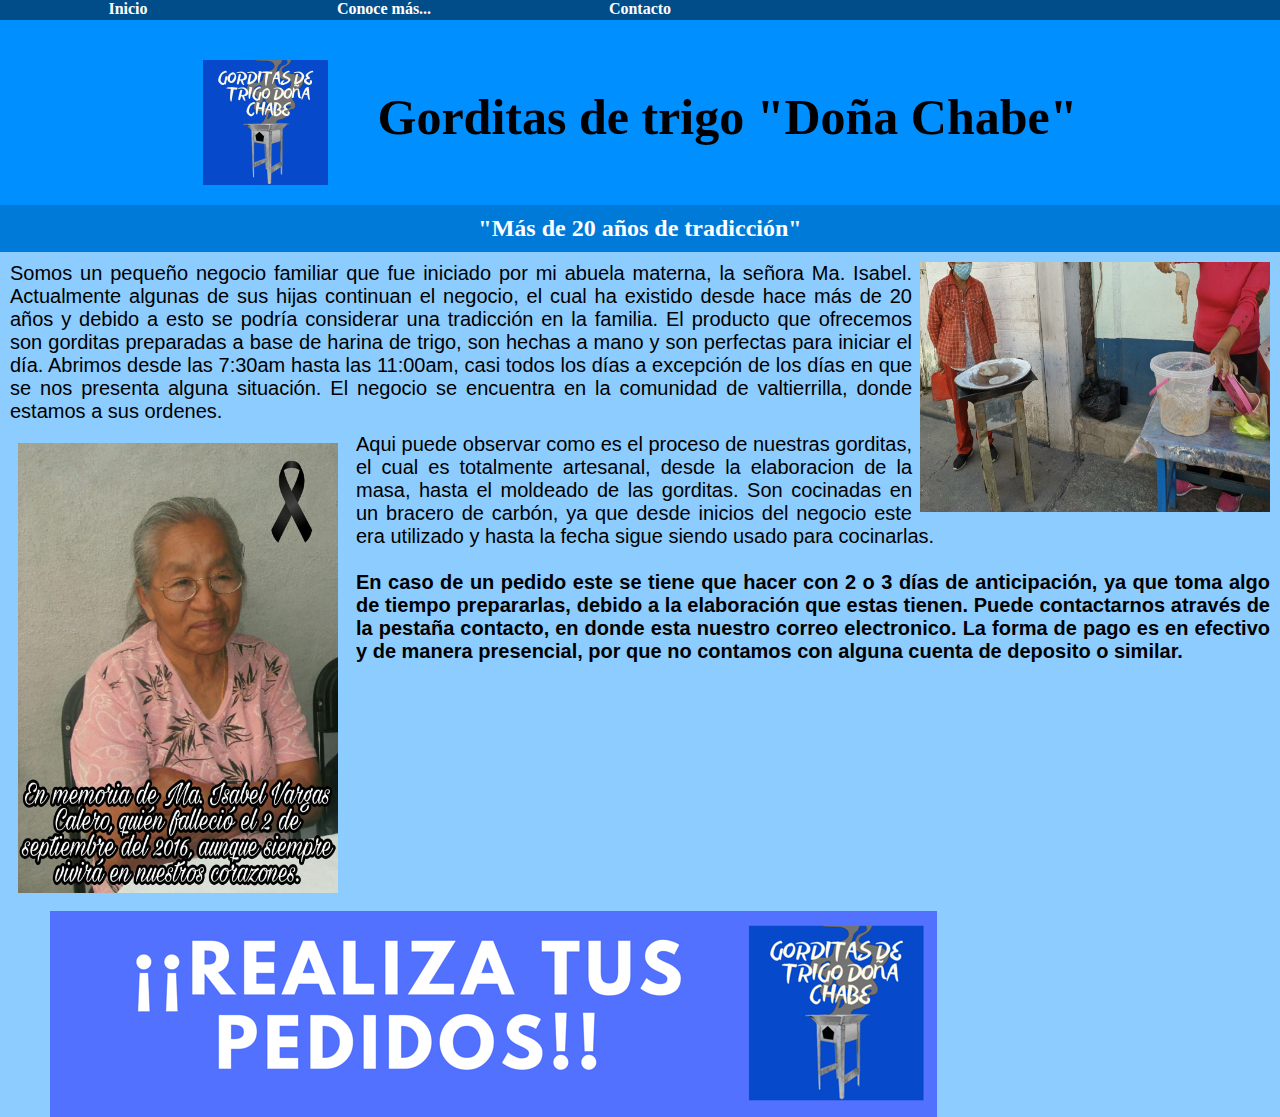
<file: index.html>
<html lang="es">
    <head><meta charset="utf-8">
    <link href="css/estilo.css" rel="stylesheet">
    <link rel="icon" type="image/png" href="imgs/logo.png">
    </head>
<body>
    <ul class="menu"><strong><li><a href="index.html">Inicio</a></li><li><a class="menu2" href="conoce_m%C3%A1s.html">Conoce más...</a></li><li><a href="contacto.html">Contacto</a></li></strong></ul>
    <h1 align="center"><img src="imgs/logo.png" width="125px" height="125px" class="logo">Gorditas de trigo "Doña Chabe"</h1>
    <h2 align="center">"Más de 20 años de tradicción"</h2>
    <div class="puesto"><img src="imgs/puesto.jpeg"></div>
     <p class="cont"> Somos un pequeño negocio familiar que fue iniciado por mi abuela materna, la señora Ma. Isabel. Actualmente algunas de sus hijas continuan el negocio, el cual ha existido desde hace más de 20 años y debido a esto se podría considerar una tradicción en la familia. El producto que ofrecemos son gorditas preparadas a base de harina de trigo, son hechas a mano y son perfectas para iniciar el día. Abrimos desde las 7:30am hasta las 11:00am, casi todos los días a excepción de los días en que se nos presenta alguna situación. El negocio se encuentra en la comunidad de valtierrilla, donde estamos a sus ordenes.</p>
    <div class="reconocimiento"><img src="imgs/abuelita.jpeg"></div>
    <p class="cont"> Aqui puede observar como es el proceso de nuestras gorditas, el cual es totalmente artesanal, desde la elaboracion de la masa, hasta el moldeado de las gorditas. Son cocinadas en un bracero de carbón, ya que desde inicios del negocio este era utilizado y hasta la fecha sigue siendo usado para cocinarlas. <br><br><strong>En caso de un pedido este se tiene que hacer con 2 o 3 días de anticipación, ya que toma algo de tiempo prepararlas, debido a la elaboración que estas tienen. Puede contactarnos através de la pestaña contacto, en donde esta nuestro correo electronico. La forma de pago es en efectivo y de manera presencial, por que no contamos con alguna cuenta de deposito o similar.</strong></p>
    <div class="banner"><img src="imgs/banner.PNG"></div>
    
    </body>
</html>
</file>
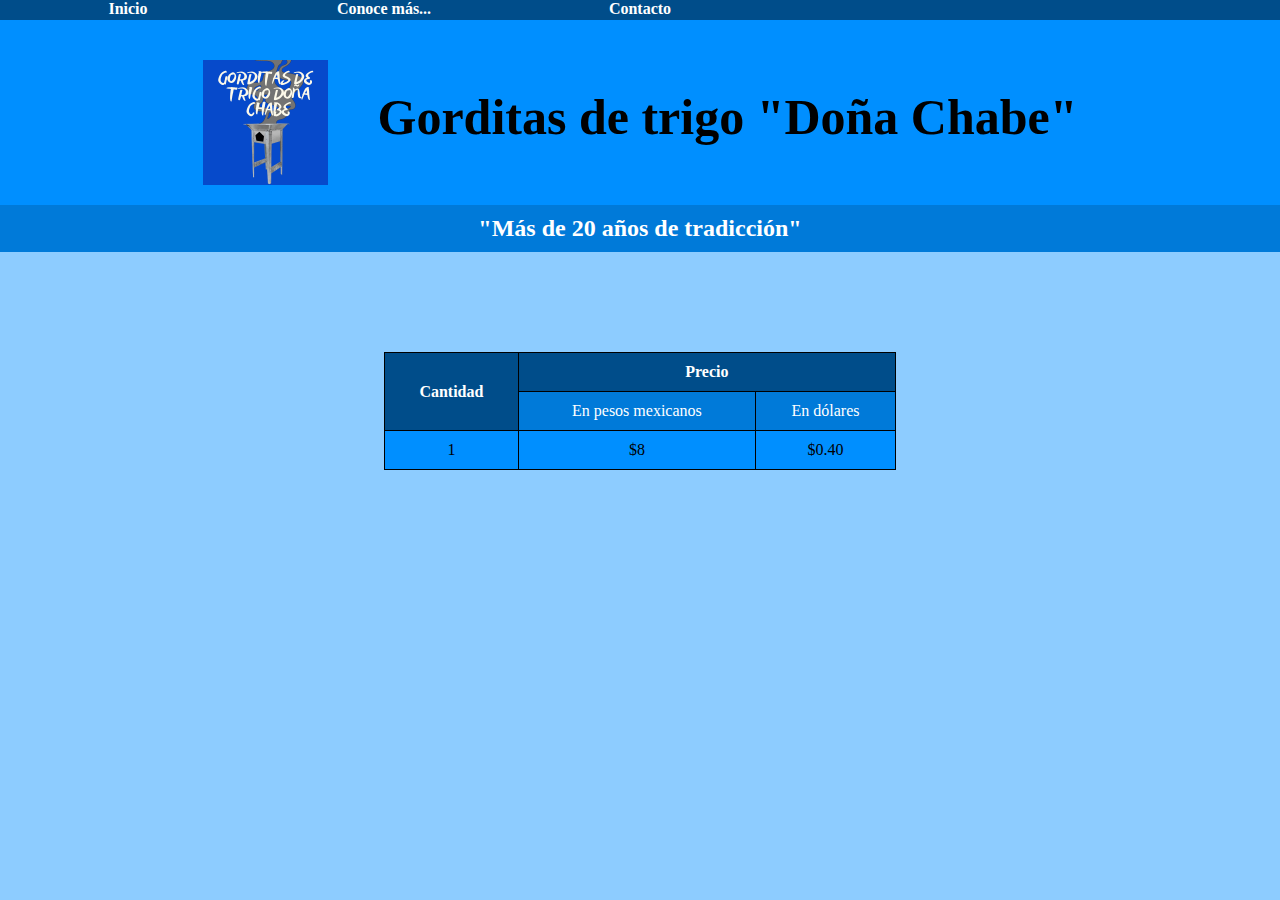
<file: conoce_más.html>
<!DOCTYPE HTML>
<html lang="es">
    <head><meta charset="utf-8"><link href="css/estilo.css" rel="stylesheet">
    <link rel="icon" type="image/png" href="imgs/logo.png"></head>
<body>
     <ul class="menu"><strong><li><a href="index.html">Inicio</a></li><li><a class="menu2" href="conoce_m%C3%A1s.html">Conoce más...</a></li><li><a href="contacto.html">Contacto</a></li></strong></ul>
    <h1 align="center"><img src="imgs/logo.png" width="125px" height="125px" class="logo">Gorditas de trigo "Doña Chabe"</h1>
    <h2 align="center">"Más de 20 años de tradicción"</h2>
    <table>
        <tr><th rowspan="2">Cantidad</th><th colspan="2">Precio</th></tr>
        <tr><td class="precios">En pesos mexicanos</td><td class="precios"> En dólares </td></tr>
        <tr><td>1</td><td>$8</td><td>$0.40</td></tr>         
    </body>
</html>
</file>
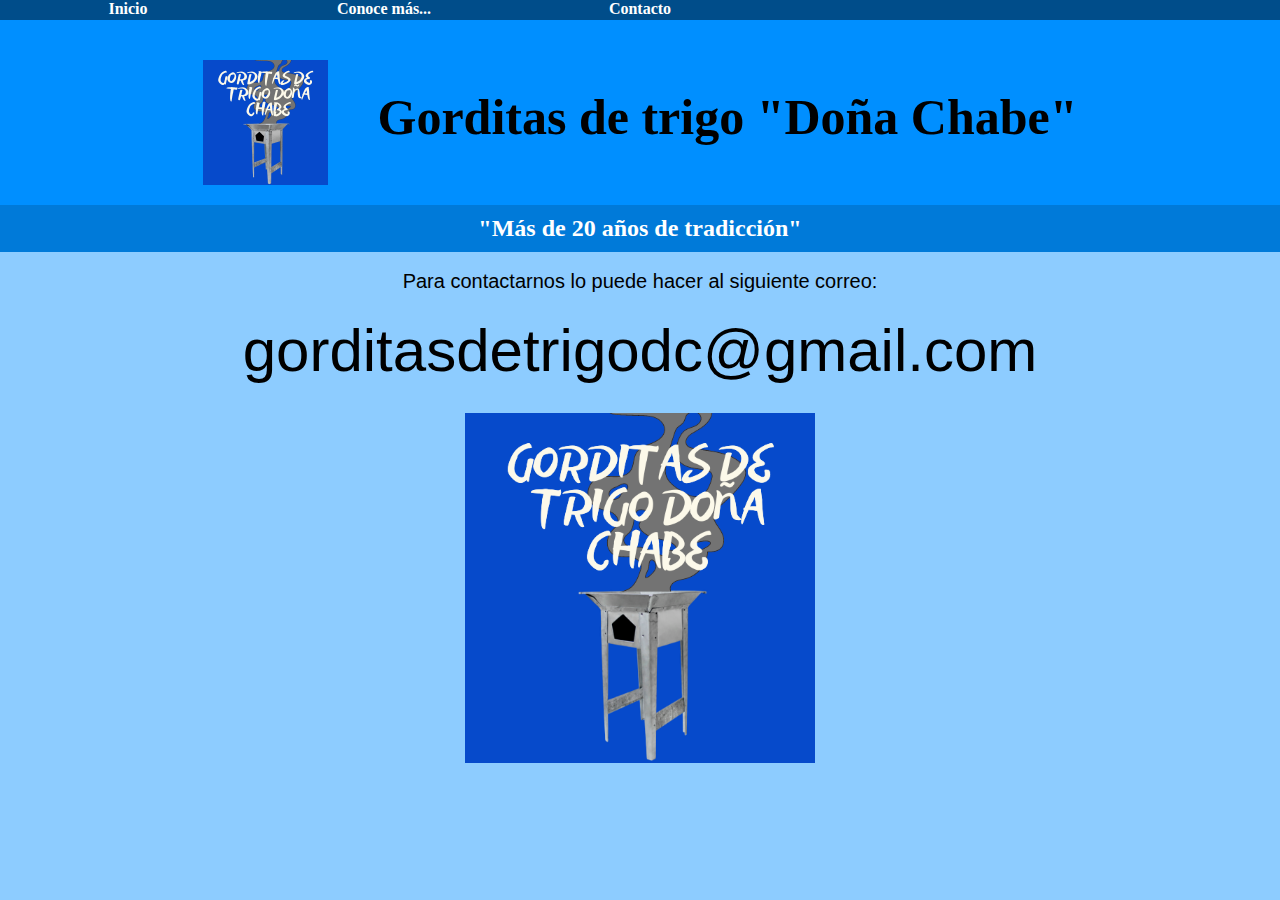
<file: contacto.html>
<html lang="es"><head><meta charset="utf-8"><link rel="stylesheet" href="css/estilo.css">
    <link rel="icon" type="image/png" href="imgs/logo.png"></head>
<body>
    
 <ul class="menu"><strong><li><a href="index.html">Inicio</a></li><li><a class="menu2" href="conoce_m%C3%A1s.html">Conoce más...</a></li><li><a href="contacto.html">Contacto</a></li></strong></ul>
    <h1 align="center"><img src="imgs/logo.png" width="125px" height="125px" class="logo">Gorditas de trigo "Doña Chabe"</h1>
    <h2 align="center">"Más de 20 años de tradicción"</h2>
    <br>
    <p align="center"> Para contactarnos lo puede hacer al siguiente correo: <br><br></p>
    <p class="correo" align="center">gorditasdetrigodc@gmail.com</p><br>
    <div class="contac" align="center"><img src="imgs/logo.png"></div>
    
</body>
</html>
</file>
<file: css/estilo.css>
/* color del h1: #008FFF
   color del h2: #007AD9
   color de pagina: #8DCCFF
   color de contacto: #004D8A
*/

*{
    margin: 0;
    background-color:#8DCCFF;
}
h1{
    background-color: #008FFF;
    width: 100%;
    padding: 20px 0px;
    margin: 0;
    font-size: 50px;
    padding-top: 40px;
}
h2{
    padding: 10px 0px;
    margin: 0;
    width: 100%;
    text-align: center;
    background-color: #007AD9;
    color: white;
}
.menu {
  width:100%;
  list-style:none;
  margin:0%;
  padding:0%;
    background-color: #004D8A;
}
.menu li {
  display:inline-block;
  width: 20%;
    height: 20px;
    padding: 0px 0px;
  text-align: center;
    background-color: #004D8A;
    font-size: 16
}
.menu li a {
  display:inline-block;
    text-decoration:none;
  color: white;
    text-align: center;
    background-color: #004D8A;
  
}
.menu li a:hover {
  background: black;
  color: cornflowerblue;
    height: 100%;
    width: 100%;
}
p{
  font-size: 20;
  font-family: sans-serif;
}
.correo{
  font-size: 60;    
}
.contac img{
    width: 350px;
    height: 350px;
    float: inherit;
    margin: 10px;
}
.cont{
    text-align:justify;
    margin: 10px;
}
.reconocimiento{
    float: left;
    margin: 10px 10px;
}
.reconocimiento img{
     width: 320px;
    height: 450px;
    margin: 8px;
    margin-top: 0;
}
.puesto img{
    float: right;
    width: 350px;
    height: 250px;
    margin-right: 10px;
    margin-bottom: 8px;
    margin-left: 8px;
    margin-top: 10px;
}
.elaboracion img{
    float: left;
    width: 320px;
    height: 230px;
    margin: 8px;
    margin-top: 0;
}
.banner img{
    margin-left: 50px;
    float: inherit;
}
.logo{
    vertical-align: middle;
    margin-right: 50px;
}
table{
     border-collapse: collapse;
    margin:  100px 30%;
    text-align: center;
    width: 40%;
}
    
th,td{
     padding: 10px;
    border:1px solid black;
}
td{
     background-color:  #008FFF;
}
th{
    background-color: #004D8A;
    color: white;
}
.precios{
    background-color: #007AD9;
    color: white;
}
</file>
